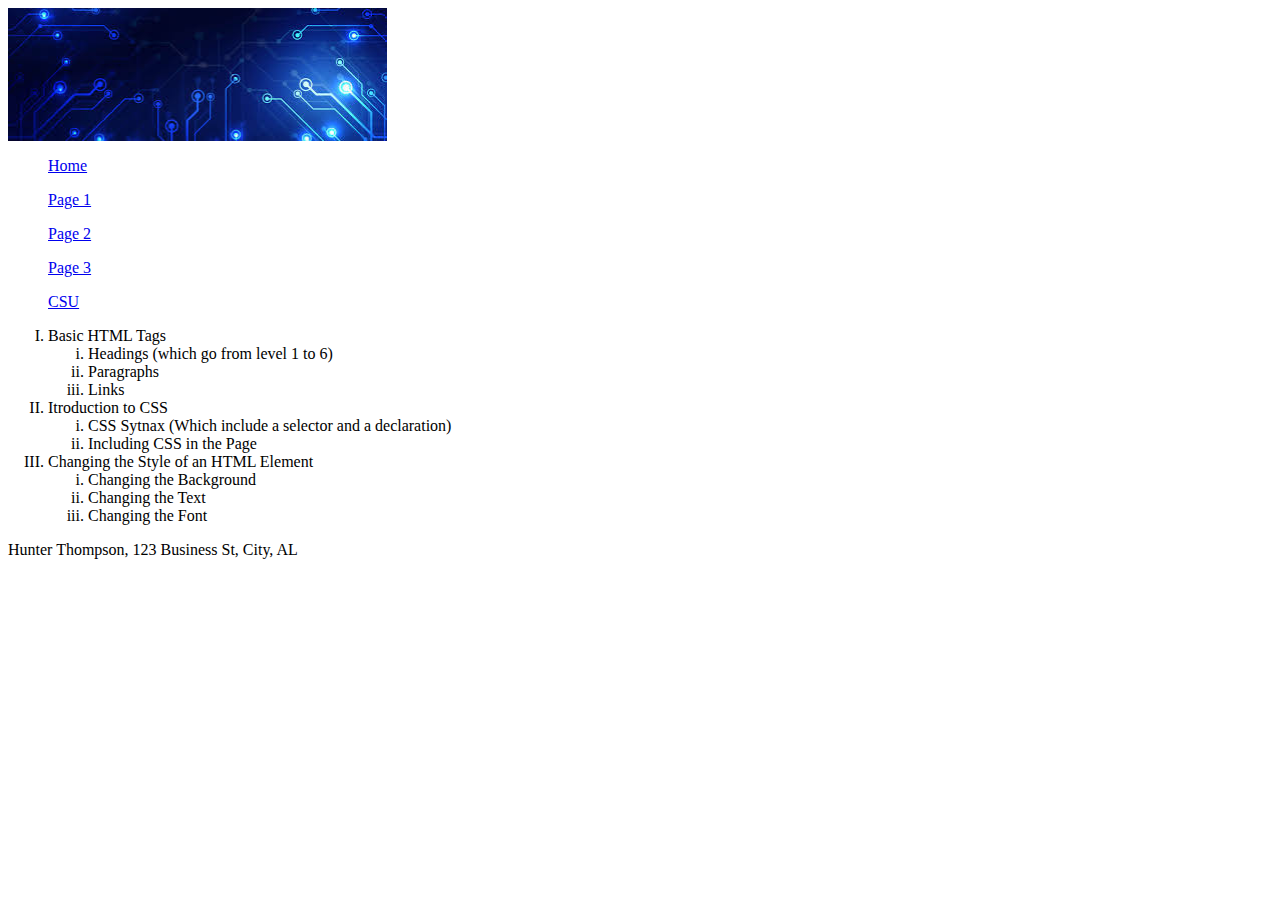
<file: page1.html>
<html>
<header>
  <div><img src = "Images/index1.jpg" width="30%"> </div>
  <link href="style.css" rel="stylesheet" type="text/css"
    />
</header>
<nav>
  <ul><a href="index.html"> Home</a></ul>
  <ul><a href="page1.html"> Page 1</a></ul>
  <ul><a href="page2.html"> Page 2</a></ul>
  <ul><a href="page3.html"> Page 3</a></ul>
  <ul><a href="https://columbusstate.edu"> CSU</a></ul>
</nav>
<main>
  <ol class = "upper">
    <li>Basic HTML Tags</li>
    <ol class = "lower">
      <li>Headings (which go from level 1 to 6)</li>
      <li>Paragraphs</li>
      <li>Links</li>
    </ol>
    <li>Itroduction to CSS</li>
    <ol class = "lower">
      <li>CSS Sytnax (Which include a selector and a declaration)</li>
      <li>Including CSS in the Page</li>
    </ol>
    <li>Changing the Style of an HTML Element</li>
    <ol class = "lower">
      <li>Changing the Background</li>
      <li>Changing the Text</li>
      <li>Changing the Font</li>
    </ol>
  </ol>
</main>
<footer>
  <p>
    Hunter Thompson, 123 Business St, City, AL
  </p>
</footer>
</html>
</file>
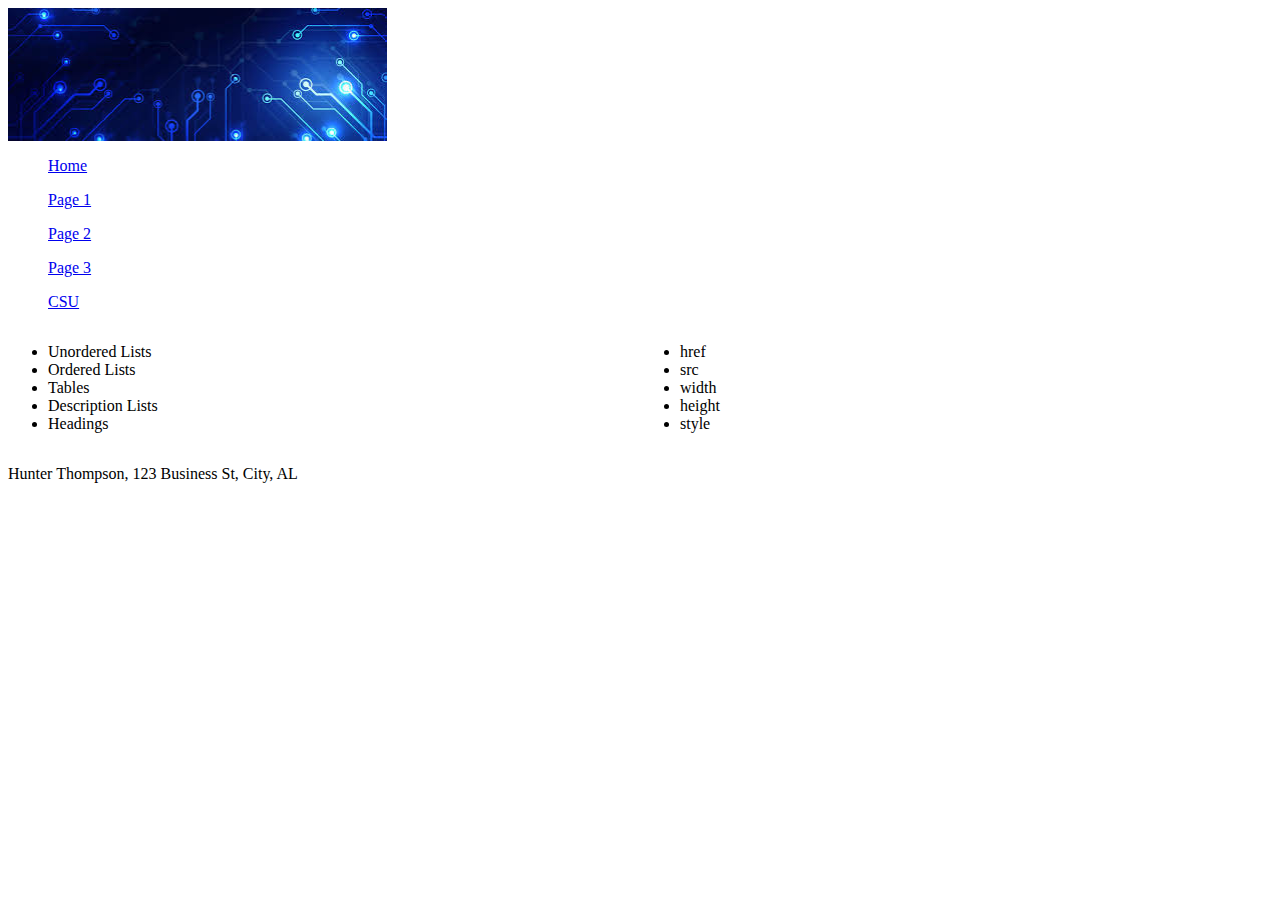
<file: page2.html>
<html>
<header>
  <div><img src = "Images/index1.jpg" width="30%"> </div>
  <link href="style.css" rel="stylesheet" type="text/css"
    />
</header>
<nav>
  <ul><a href="index.html"> Home</a></ul>
  <ul><a href="page1.html"> Page 1</a></ul>
  <ul><a href="page2.html"> Page 2</a></ul>
  <ul><a href="page3.html"> Page 3</a></ul>
  <ul><a href="https://columbusstate.edu"> CSU</a></ul>
</nav>
<main>
 <div class="row">
  <div class="column">
    <ul>
      <li>Unordered Lists</li>
      <li>Ordered Lists</li>
      <li>Tables</li>
      <li>Description Lists</li>
      <li>Headings</li>
    </ul>
  </div>
  <div class="column">
    <ul>
      <li>href</li>
      <li>src</li>
      <li>width</li>
      <li>height</li>
      <li>style</li>
    </ul>
  </div>
</div> 
</main>
<footer>
  <p>
    Hunter Thompson, 123 Business St, City, AL
  </p>
</footer>
</html>
</file>
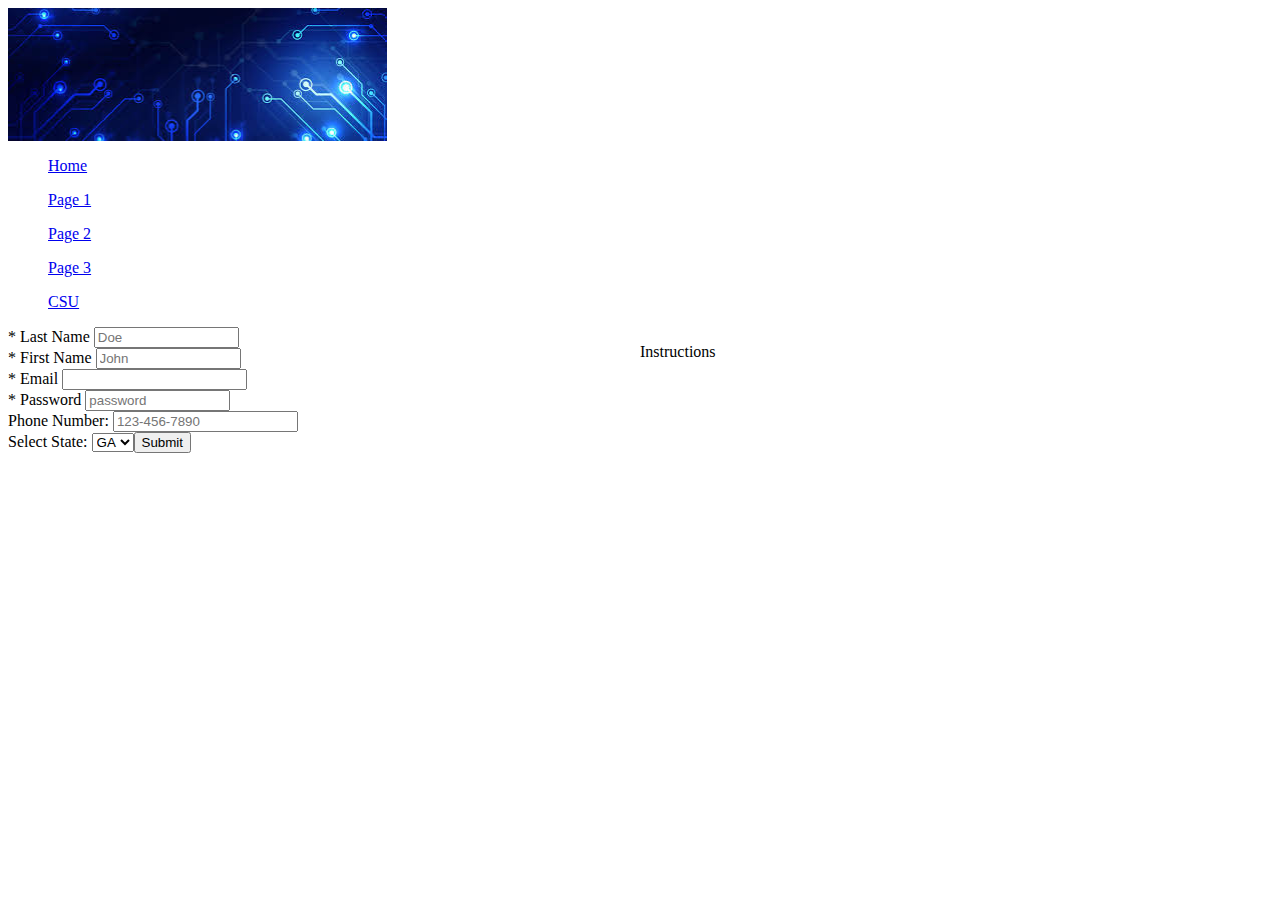
<file: page3.html>
<html>
<header>
  <div><img src = "Images/index1.jpg" width="30%"> </div>
  <link href="style.css" rel="stylesheet" type="text/css"
    />
  <script src="script.js"></script> 
</header>
<nav>
  <ul><a href="index.html"> Home</a></ul>
  <ul><a href="page1.html"> Page 1</a></ul>
  <ul><a href="page2.html"> Page 2</a></ul>
  <ul><a href="page3.html"> Page 3</a></ul>
  <ul><a href="https://columbusstate.edu"> CSU</a></ul>
</nav>
<body>
  <div class="row">
    <div class = "column">
      <form name = "myForm" method = "POST" action="https://webdevbasics.net/scripts/yoga.php" onsubmit="return validateForm()">
      <label for="lName">* Last Name </label><input type="text" id="lName" placeholder="Doe" name="lName" size= "15" maxlength= "15" required="required"><br>
      <label for="fName">* First Name </label><input type="text" id="fName" placeholder = "John" name="fName" size= "15" maxlength= "15" required="required"><br>
      <label for="usrEmail">* Email </label><input type= "email" id-"usrEmail" name="usrEmail" required="required"><br>  
      <label for="password">* Password </label><input type="text" id="password" placeholder = "password" name="password" size= "15" maxlength= "15" required="required"><br>
      <label for="phone">Phone Number:</label>    
      <input type="tel" id="phone" name="phone" placeholder= "123-456-7890" pattern="[0-9]{3}-[0-9]{3}-[0-9]{4}"><br>
      <label for="state">Select State:</label>
      <select name="state" id ="state">
        <option value="GA"> GA </option>
        <option value="AL"> AL </option>
        <option value="FL"> FL </option>
      <input type="submit" value="Submit">
    </div>
    <div class = "column">
      <p>Instructions</p>
    </div>
  </div>
</body>
</html>
</file>
<file: style.css>
ol.upper {
  list-style: upper-roman;
  list-style-type: upper-roman;
}
ol.lower{
  list-style: lower-roman;
  list-style-type: lower-roman;
}
.column {
  float: left;
  width: 50%;
}
@media screen and (max-width: 992px) {
  .column {
    width: 50%;
  }
}
@media screen and (max-width: 600px) {
  .column {
    width: 100%;
  }
}
.row:after {
  content: "";
  display: table;
  clear: both;
}
@media screen and (max-width: 992px) {
  .row {
    width: 50%;
  }
}
@media screen and (max-width: 600px) {
  .row {
    width: 100%;
  }
}
</file>
